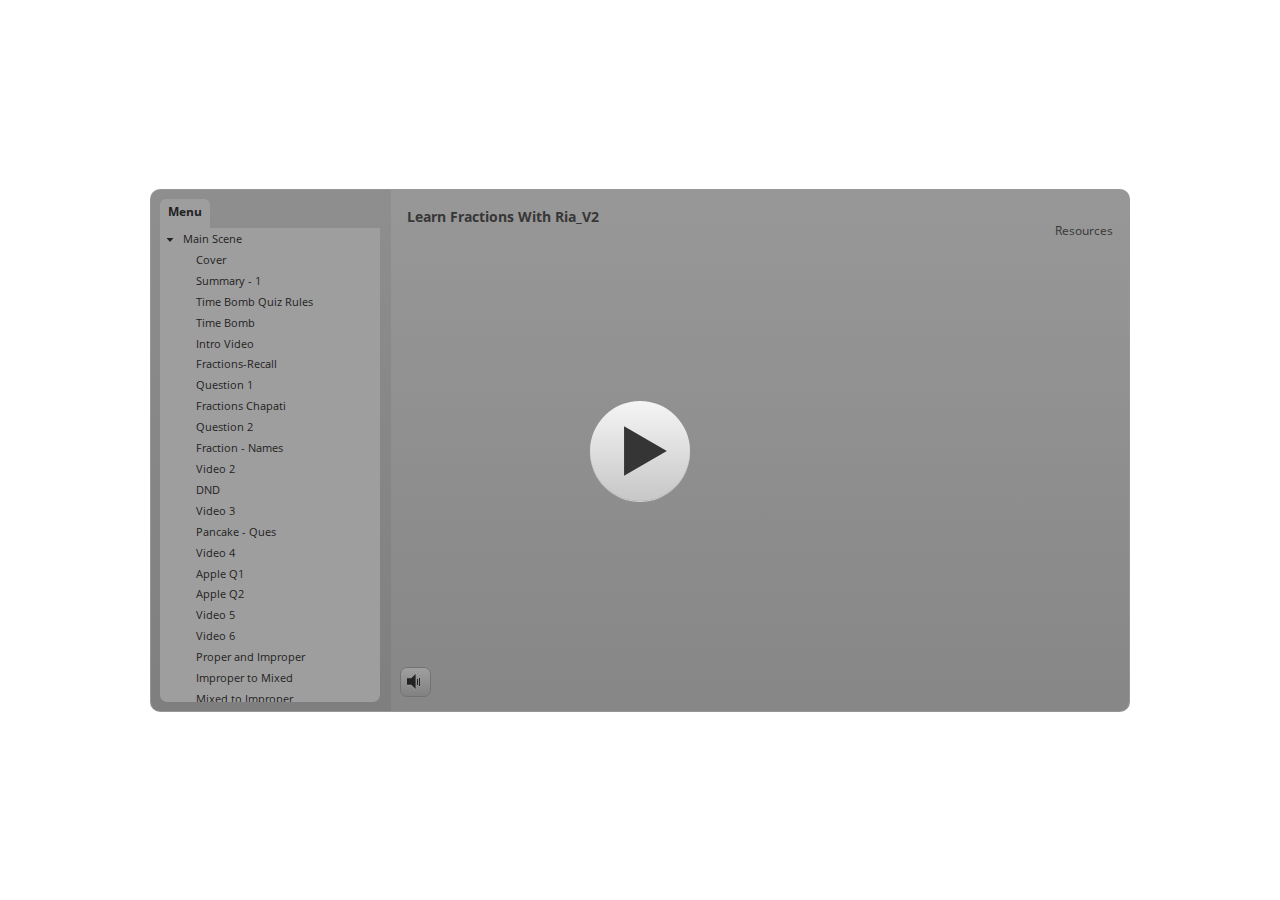
<file: Learn Fractions With Ria_V2/story_html5.html>
<!DOCTYPE html>
<html lang="en-US">
<head>
  <meta charset="utf-8">
  <!-- Created using Storyline 3 - http://www.articulate.com  -->
  <!-- version: 3.10.22406.0 -->
  <title>Learn Fractions With Ria_V2</title>
  <meta http-equiv="x-ua-compatible" content="IE=edge" />
  <meta name="viewport" content="width=device-width, initial-scale=1.0, user-scalable=no, shrink-to-fit=no, minimal-ui" />
  <meta name="apple-mobile-web-app-capable" content="yes" />
  <style>
    html, body { height: 100%; padding: 0; margin: 0 }
    #app { height: 100%; width: 100%; }
  </style>
  
  <script>window.THREE = { };</script>
</head>
<body style="background: #FFFFFF" class="cs-HTML theme-classic">
  <!-- 360 -->
  <script>!function(e){function n(e,i){return e.test(i)}function i(e){var i=e||navigator.userAgent,o=i.split("[FBAN");if(void 0!==o[1]&&(i=o[0]),this.apple={phone:n(t,i),ipod:n(d,i),tablet:!n(t,i)&&n(s,i),device:n(t,i)||n(d,i)||n(s,i)},this.amazon={phone:n(h,i),tablet:!n(h,i)&&n(a,i),device:n(h,i)||n(a,i)},this.android={phone:n(h,i)||n(b,i),tablet:!n(h,i)&&!n(b,i)&&(n(a,i)||n(r,i)),device:n(h,i)||n(a,i)||n(b,i)||n(r,i)},this.windows={phone:n(l,i),tablet:n(p,i),device:n(l,i)||n(p,i)},this.other={blackberry:n(f,i),blackberry10:n(u,i),opera:n(c,i),firefox:n(A,i),chrome:n(w,i),device:n(f,i)||n(u,i)||n(c,i)||n(A,i)||n(w,i)},this.seven_inch=n(v,i),this.any=this.apple.device||this.android.device||this.windows.device||this.other.device||this.seven_inch,this.phone=this.apple.phone||this.android.phone||this.windows.phone,this.tablet=this.apple.tablet||this.android.tablet||this.windows.tablet,"undefined"==typeof window)return this}function o(){var e=new i;return e.Class=i,e}var t=/iPhone/i,d=/iPod/i,s=/iPad/i,b=/(?=.*\bAndroid\b)(?=.*\bMobile\b)/i,r=/Android/i,h=/(?=.*\bAndroid\b)(?=.*\bSD4930UR\b)/i,a=/(?=.*\bAndroid\b)(?=.*\b(?:KFOT|KFTT|KFJWI|KFJWA|KFSOWI|KFTHWI|KFTHWA|KFAPWI|KFAPWA|KFARWI|KFASWI|KFSAWI|KFSAWA)\b)/i,l=/IEMobile/i,p=/(?=.*\bWindows\b)(?=.*\bARM\b)/i,f=/BlackBerry/i,u=/BB10/i,c=/Opera Mini/i,w=/(CriOS|Chrome)(?=.*\bMobile\b)/i,A=/(?=.*\bFirefox\b)(?=.*\bMobile\b)/i,v=new RegExp("(?:Nexus 7|BNTV250|Kindle Fire|Silk|GT-P1000)","i");"undefined"!=typeof module&&module.exports&&"undefined"==typeof window?module.exports=i:"undefined"!=typeof module&&module.exports&&"undefined"!=typeof window?module.exports=o():"function"==typeof define&&define.amd?define("isMobile",[],e.isMobile=o()):e.isMobile=o()}(this);
    window.isMobile.apple.tablet = window.isMobile.apple.tablet ||
      (navigator.platform === 'MacIntel' && navigator.maxTouchPoints > 1);
    window.isMobile.apple.device = window.isMobile.apple.device || window.isMobile.apple.tablet;
    window.isMobile.tablet = window.isMobile.tablet || window.isMobile.apple.tablet;
    window.isMobile.any = window.isMobile.any || window.isMobile.apple.tablet;
  </script>

  <div id="focus-sink" aria-hidden="true" tabIndex=-1"></div>

  <div id="preso"></div>
  <script>
    window.DS = {};
    window.globals = {
      DATA_PATH_BASE: '',
      HAS_FRAME: true,
      HAS_SLIDE: true,

      lmsPresent: false,
      tinCanPresent: false,
      cmi5Present: false,
      aoSupport: false,
      scale: 'noscale',
      captureRc: false,
      browserSize: 'optimal',
      bgColor: '#FFFFFF',
      features: '',
      themeName: 'classic',
      preloaderColor: '#FFFFFF',
      suppressAnalytics: false,
      productChannel: 'perpetual',
      publishSource: 'storyline',
      aid: '',
      cid: 'fe34a3df-d978-41ac-88a6-260b8cbb6ed3',
      playerVersion: '3.10.22406.0',
      maxIosVideoElements: 5,

      
      parseParams: function(qs) {
        if (window.globals.parsedParams != null) {
          return window.globals.parsedParams;
        }
        qs = (qs || window.location.search.substr(1)).split('+').join(' ');
        var params = {},
            tokens,
            re = /[?&]?([^=]+)=([^&]*)/g;

        while (tokens = re.exec(qs)) {
          params[decodeURIComponent(tokens[1]).trim()] =
            decodeURIComponent(tokens[2]).trim();
        }
        window.globals.parsedParams = params;
        return params;
      }

    };

    (function() {

      var classTypes = [ 'desktop', 'mobile', 'phone', 'tablet' ];

      var addDeviceClasses = function(prefix, testObj) {
        var curr, i;
        for (i = 0; i < classTypes.length; i++) {
          curr = classTypes[i];
          if (testObj[curr]) {
            document.body.classList.add(prefix + curr);
          }
        }
      };

      var params = window.globals.parseParams(),
          isDevicePreview = params.devicepreview === '1',
          isPhoneOverride = params.deviceType === 'phone' || (isDevicePreview && params.phone == '1'),
          isTabletOverride = (params.deviceType === 'tablet' || isDevicePreview) && !isPhoneOverride,
          isMobileOverride = isPhoneOverride || isTabletOverride;

      var deviceView = {
        desktop: !window.isMobile.any && !isMobileOverride,
        mobile: window.isMobile.any || isMobileOverride,
        phone: isPhoneOverride || (window.isMobile.phone && !isTabletOverride),
        tablet: isTabletOverride || window.isMobile.tablet
      };

      window.globals.deviceView = deviceView;
      window.isMobile.desktop = !window.isMobile.any;
      window.isMobile.mobile = window.isMobile.any;

      addDeviceClasses('view-', deviceView);

    })();
  </script>
  
  <script src='story_content/user.js' type=text/javascript></script>
  <div class="slide-loader"></div>

  <script type="text/javascript">
    if (window.globals.deviceView.isMobile) { var doc = document, loader = doc.body.querySelector('.slide-loader'); [ 1, 2, 3 ].forEach(function(n) { var d = doc.createElement('div'); d.style.backgroundColor = window.globals.preloaderColor; d.classList.add('mobile-loader-dot'); d.classList.add('dot' + n); loader.appendChild(d); }); }
  </script>

  <div class="mobile-load-title-overlay" style="display: none">
    <div class="mobile-load-title">Learn Fractions With Ria_V2</div>
  </div>

  <div class="mobile-chrome-warning"></div>

  <script>
    
    if (window.autoSpider && window.vInterfaceObject) {
      document.querySelector('.mobile-load-title-overlay').style.display = 'none';
    }
  </script>

  

  <link rel="stylesheet" href="html5/data/css/output.min.css" data-noprefix />
</body>
<script src="html5/lib/scripts/ds-bootstrap.min.js"></script>
</html>
</file>
